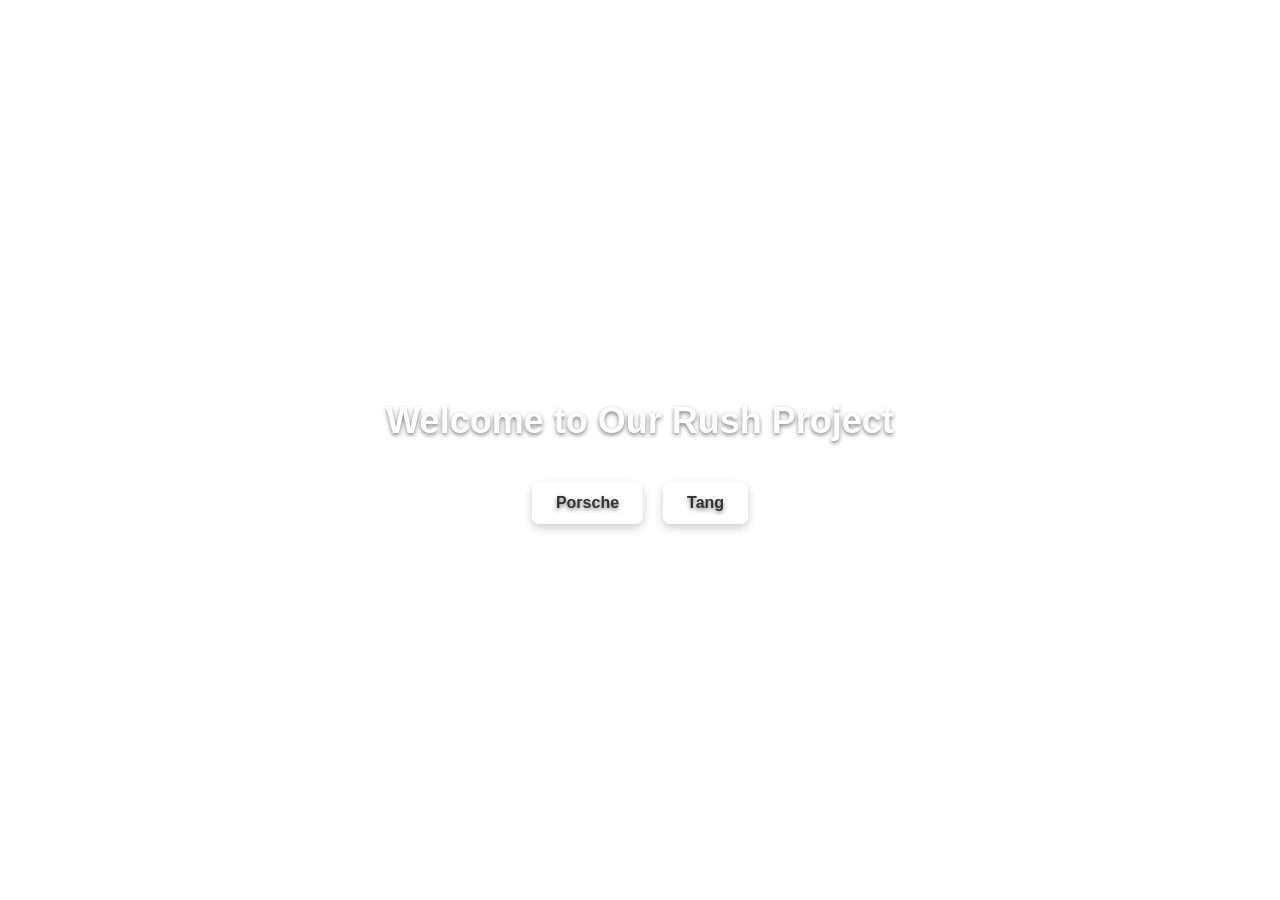
<file: project/index.html>
<!DOCTYPE html>
<html lang="th">
<head>
  <meta charset="UTF-8">
  <title>Portfolio Select</title>
  <style>
    body {
      margin: 0;
      padding: 0;
      font-family: sans-serif;
      height: 100vh;
      display: flex;
      flex-direction: column;
      align-items: center;
      justify-content: center;
      background: url("https://s3.us-west-1.wasabisys.com/ft-backgrounds/-mreflowMatt_Wolfe_beauty_78ad1ea3-acd8-4413-8d3d-9c464d050b62.jpeg") no-repeat center center/cover;
      color: #fff;
      text-shadow: 0 2px 4px rgba(0,0,0,0.5);
    }
    h1 {
      margin-bottom: 40px;
      font-size: 36px;
    }
    .container {
      display: flex;
      gap: 20px;
    }
    .card {
      padding: 12px 24px;
      background: rgba(255, 255, 255, 0.85);
      border-radius: 8px;
      box-shadow: 0 4px 10px rgba(0,0,0,0.2);
      transition: 0.3s;
    }
    .card:hover {
      transform: scale(1.05);
      background: rgba(255, 255, 255, 1);
    }
    .card a {
      text-decoration: none;
      color: #333;
      font-size: 16px;
      font-weight: bold;
    }
  </style>
</head>
<body>
  <h1>Welcome to Our Rush Project</h1>
  <div class="container">
    <div class="card"><a href="person1.html">Porsche</a></div>
    <div class="card"><a href="person2.html">Tang</a></div>
  </div>
</body>
</html>
</file>
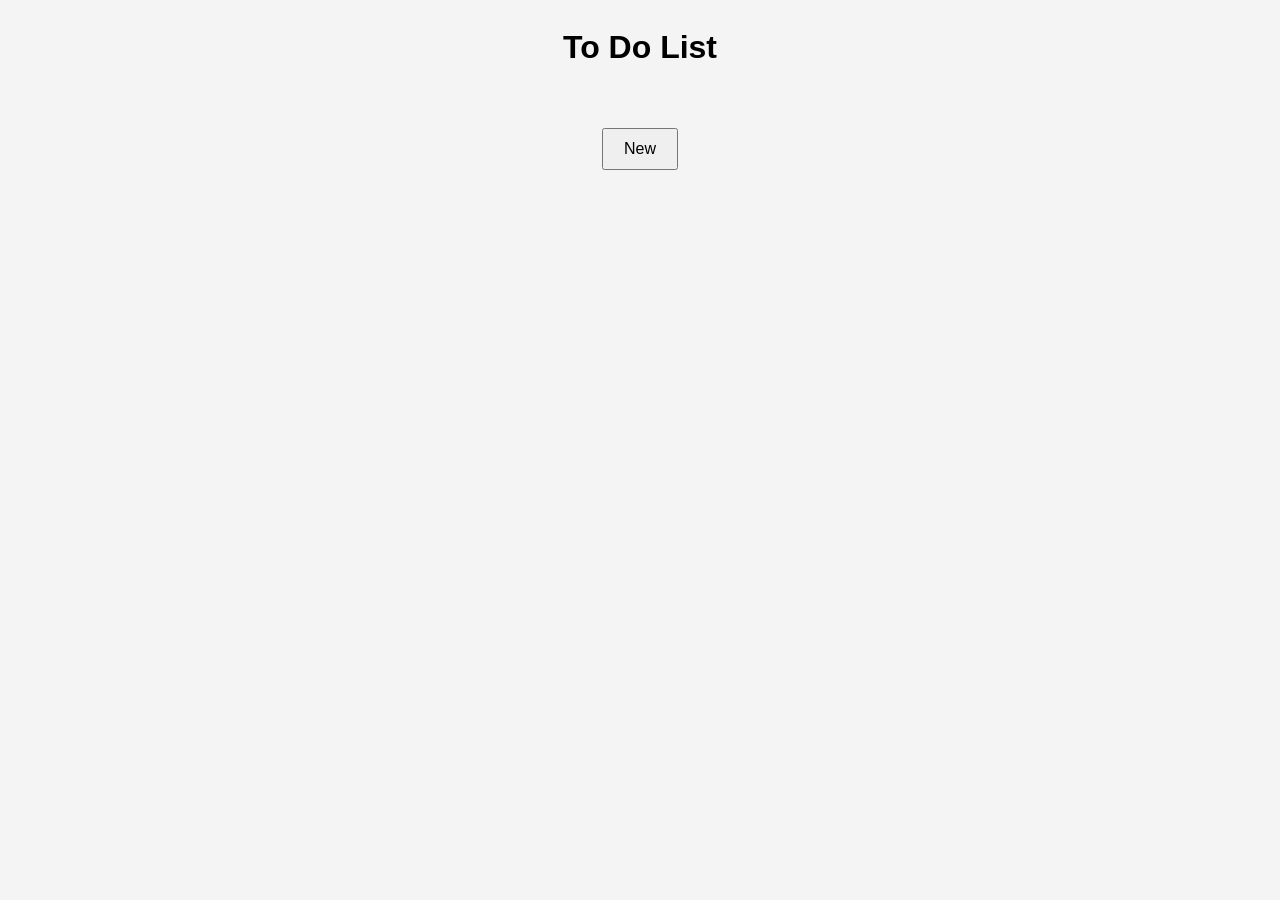
<file: cell03/ex03/index.html>
<!DOCTYPE html>
<html lang="th">
<head>
    <meta charset="UTF-8">
    <title>To Do List</title>
    <style>
        body {
            font-family: sans-serif;
            background-color: #f4f4f4;
            display: flex;
            flex-direction: column;
            align-items: center;
        }
        #ft_list {
            width: 400px;
            margin-top: 20px;
        }
        .todo-item {
            background-color: white;
            padding: 15px;
            border-bottom: 1px solid #ddd;
            cursor: pointer;
            transition: background-color 0.2s;
        }
        .todo-item:hover {
            background-color: #f0f0f0;
        }
        button {
            margin-top: 20px;
            padding: 10px 20px;
            font-size: 16px;
            cursor: pointer;
        }
    </style>
</head>
<body>
    <h1>To Do List</h1>
    <div id="ft_list"></div>
    <button id="newButton">New</button>
    <script src="todo.js"></script>
</body>
</html>
</file>
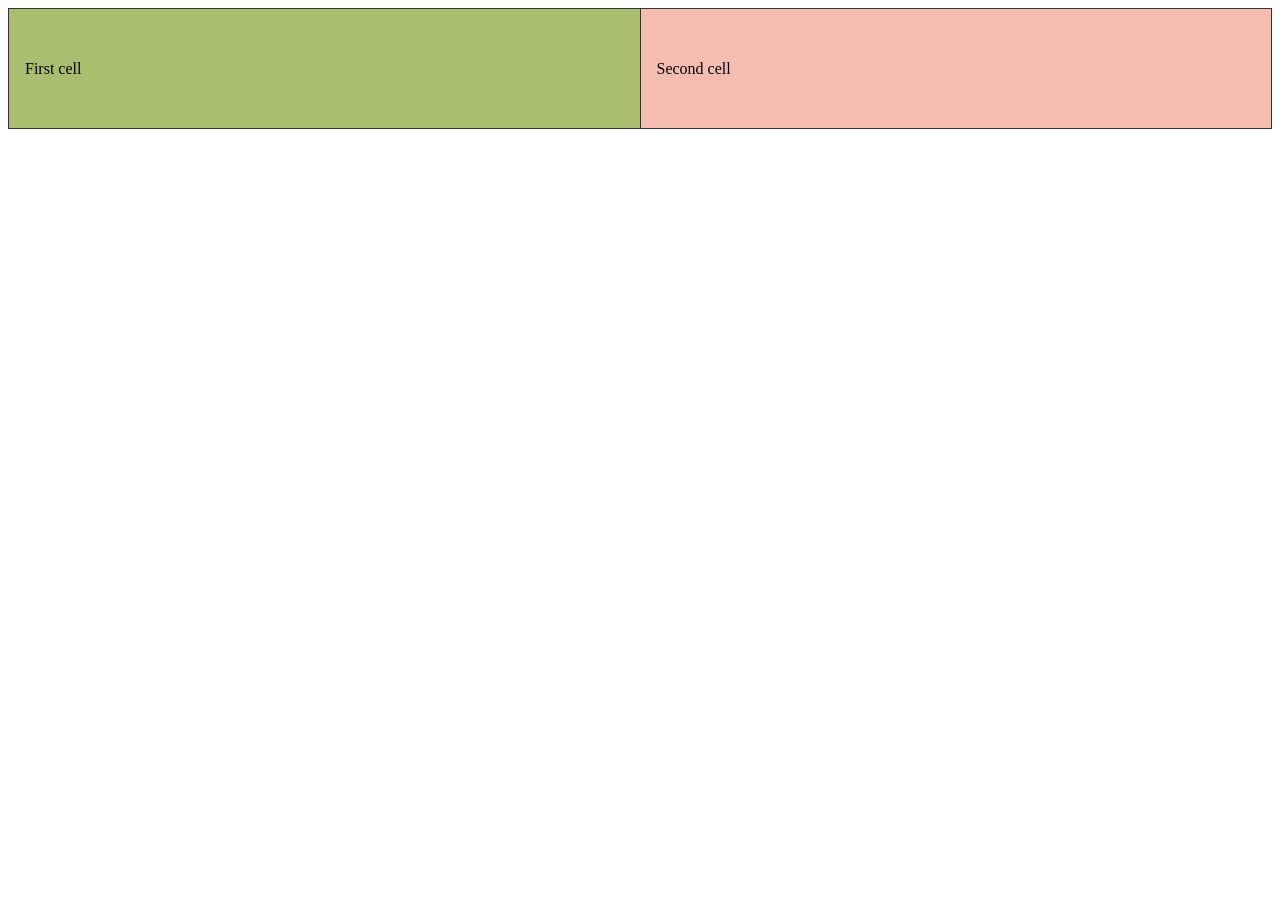
<file: cell01/ex05/tab.html>
<!DOCTYPE html>
<html>
<head>
  <meta charset="UTF-8">
  <title>Tab</title>
</head>
<body>
  <table style="width:100%; border:1px solid #333; border-collapse:collapse;">
    <tr style="height:120px;">
      <td style="width:50%; background:#a9bf6f; border:1px solid #333; padding:16px; vertical-align:middle;">
        First cell
      </td>
      <td style="width:50%; background:#f5bdb0; border:1px solid #333; padding:16px; vertical-align:middle;">
        Second cell
      </td>
    </tr>
  </table>
</body>
</html>
</file>
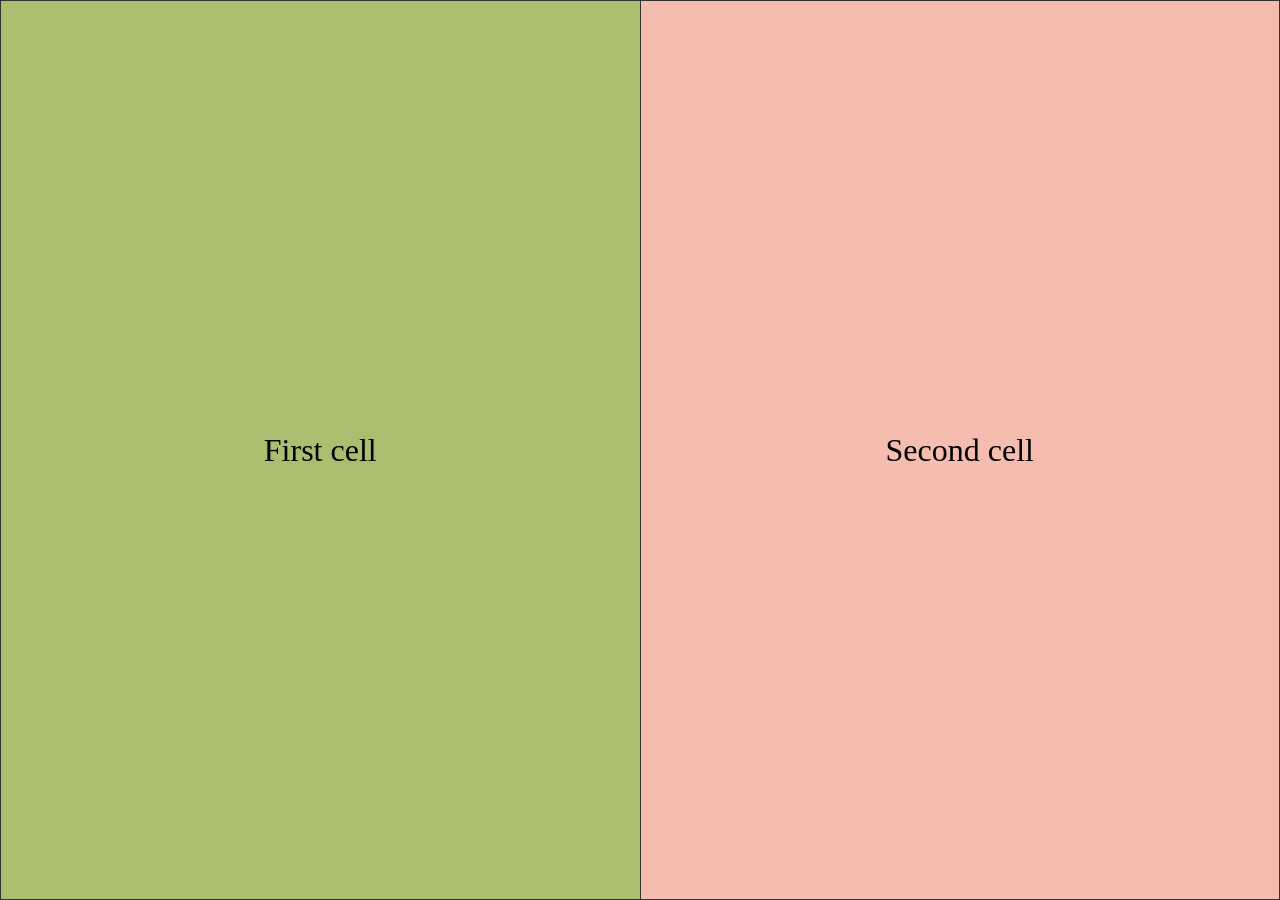
<file: cell01/ex06/responsive.html>
<!DOCTYPE html>
<html>
<head>
  <meta charset="UTF-8">
  <title>Responsive</title>
  <style>
    html, body {
      height: 100%;
      margin: 0;
    }
    table {
      width: 100%;
      height: 100%;
      border-collapse: collapse;
      table-layout: fixed;
    }
    td {
      border: 1px solid #333;
      padding: 16px;
      text-align: center;
      font-size: 2em;
    }
    .left {
      background: #a9bf6f;
    }
    .right {
      background: #f5bdb0;
    }
  </style>
</head>
<body>
  <table>
    <tr>
      <td class="left">First cell</td>
      <td class="right">Second cell</td>
    </tr>
  </table>
</body>
</html>
</file>
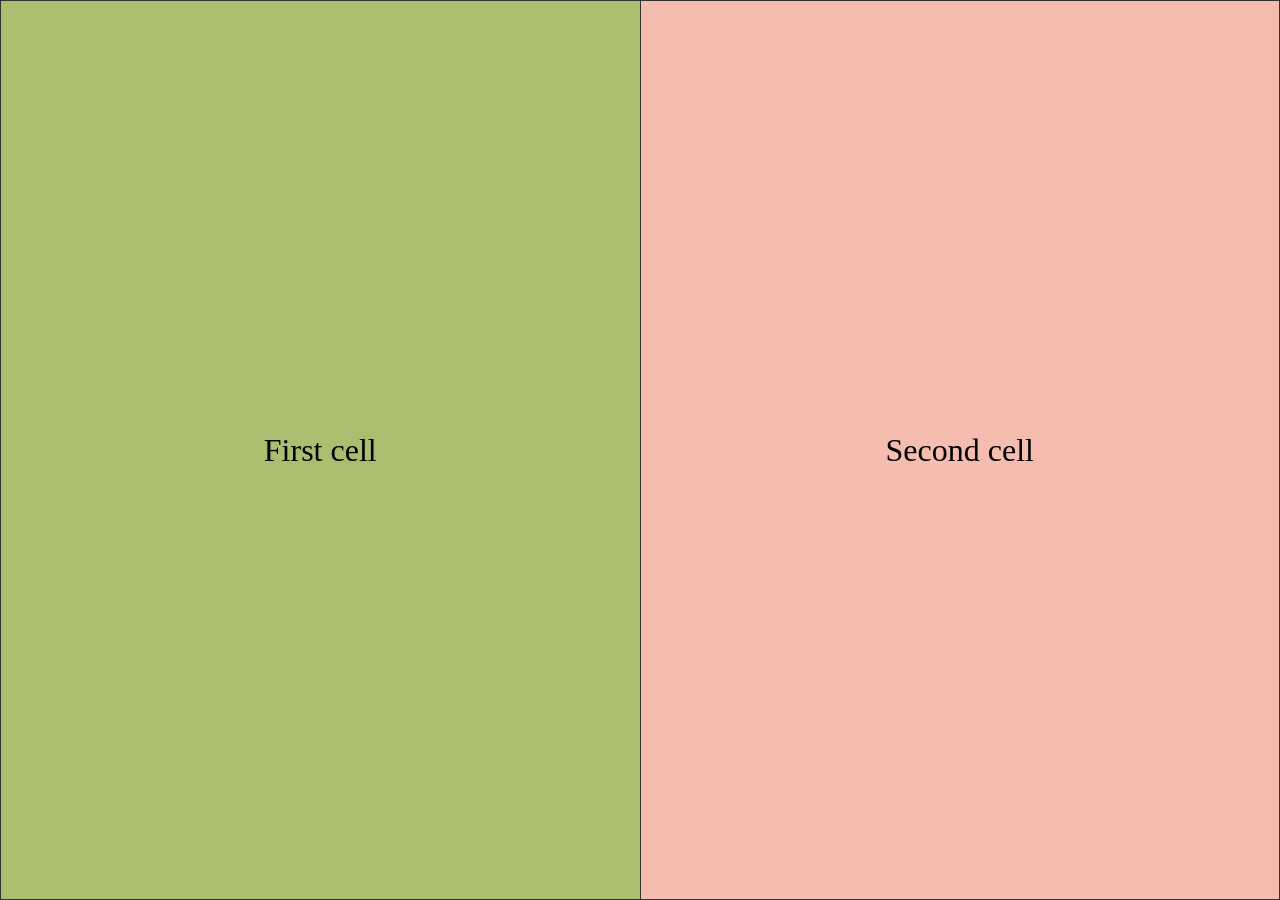
<file: cell02/ex00/responsive.html>
<!DOCTYPE html>
<html>
<head>
  <meta charset="UTF-8">
  <title>Tab</title>
  <link rel="stylesheet" href="responsive.css">
</head>
<body>
  <table>
    <tr>
      <td class="left">First cell</td>
      <td class="right">Second cell</td>
    </tr>
  </table>
</body>
</html>
</file>
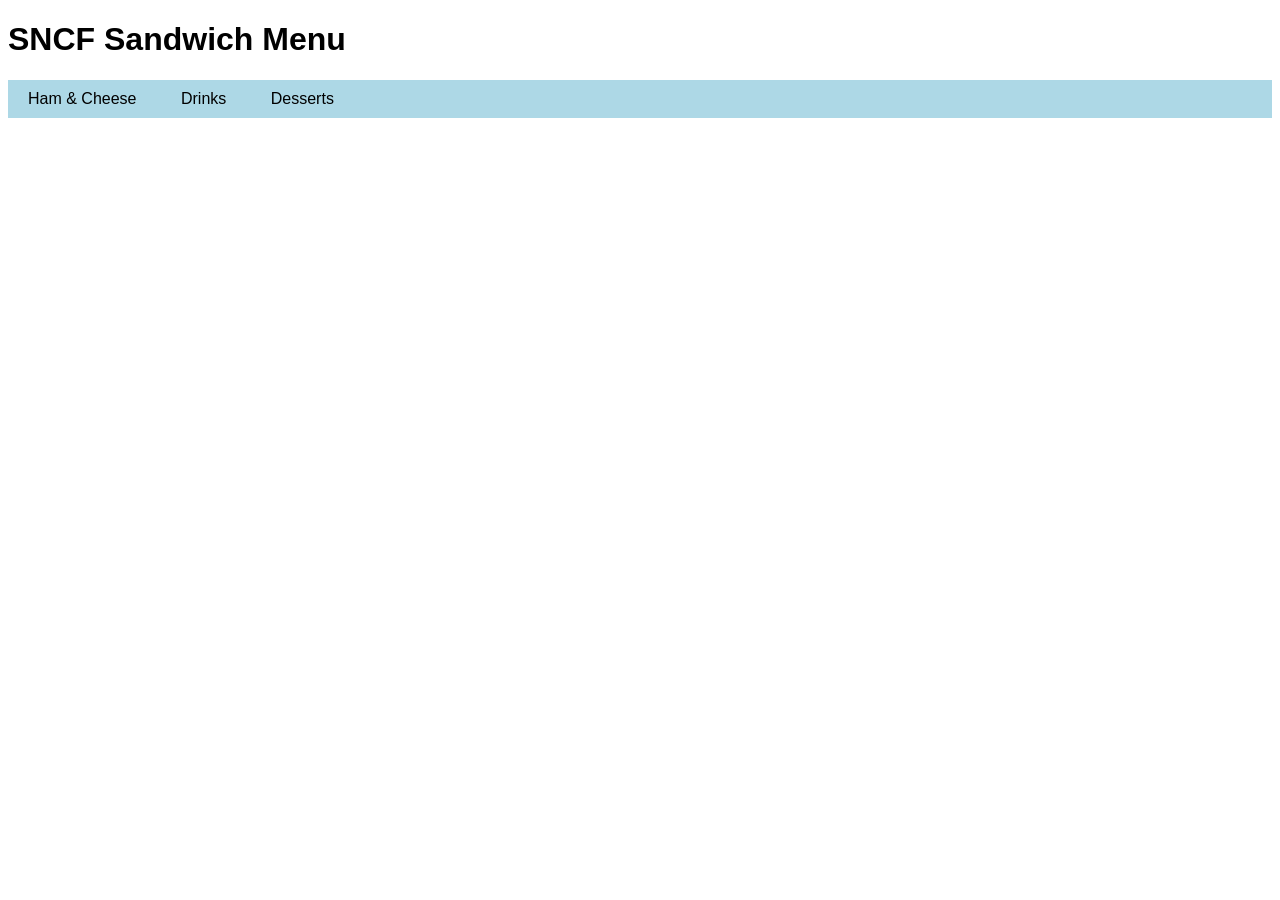
<file: cell02/ex01/menu.html>
<!DOCTYPE html>
<html lang="en">
<head>
  <meta charset="UTF-8">
  <title>Simple Menu</title>
  <link rel="stylesheet" href="menu.css">
</head>
<body>

  <h1>SNCF Sandwich Menu</h1>

  <ul class="menu">
    <li>
      Ham & Cheese
      <ul class="dropdown">
        <li>Baguette</li>
        <li>Extra Cheese</li>
        <li>Butter</li>
      </ul>
    </li>
    <li>
      Drinks
      <ul class="dropdown">
        <li>Water</li>
        <li>Coke</li>
        <li>Coffee</li>
      </ul>
    </li>
    <li>
      Desserts
      <ul class="dropdown">
        <li>Cake</li>
        <li>Chocolate</li>
        <li>Cookie</li>
      </ul>
    </li>
  </ul>

</body>
</html>
</file>
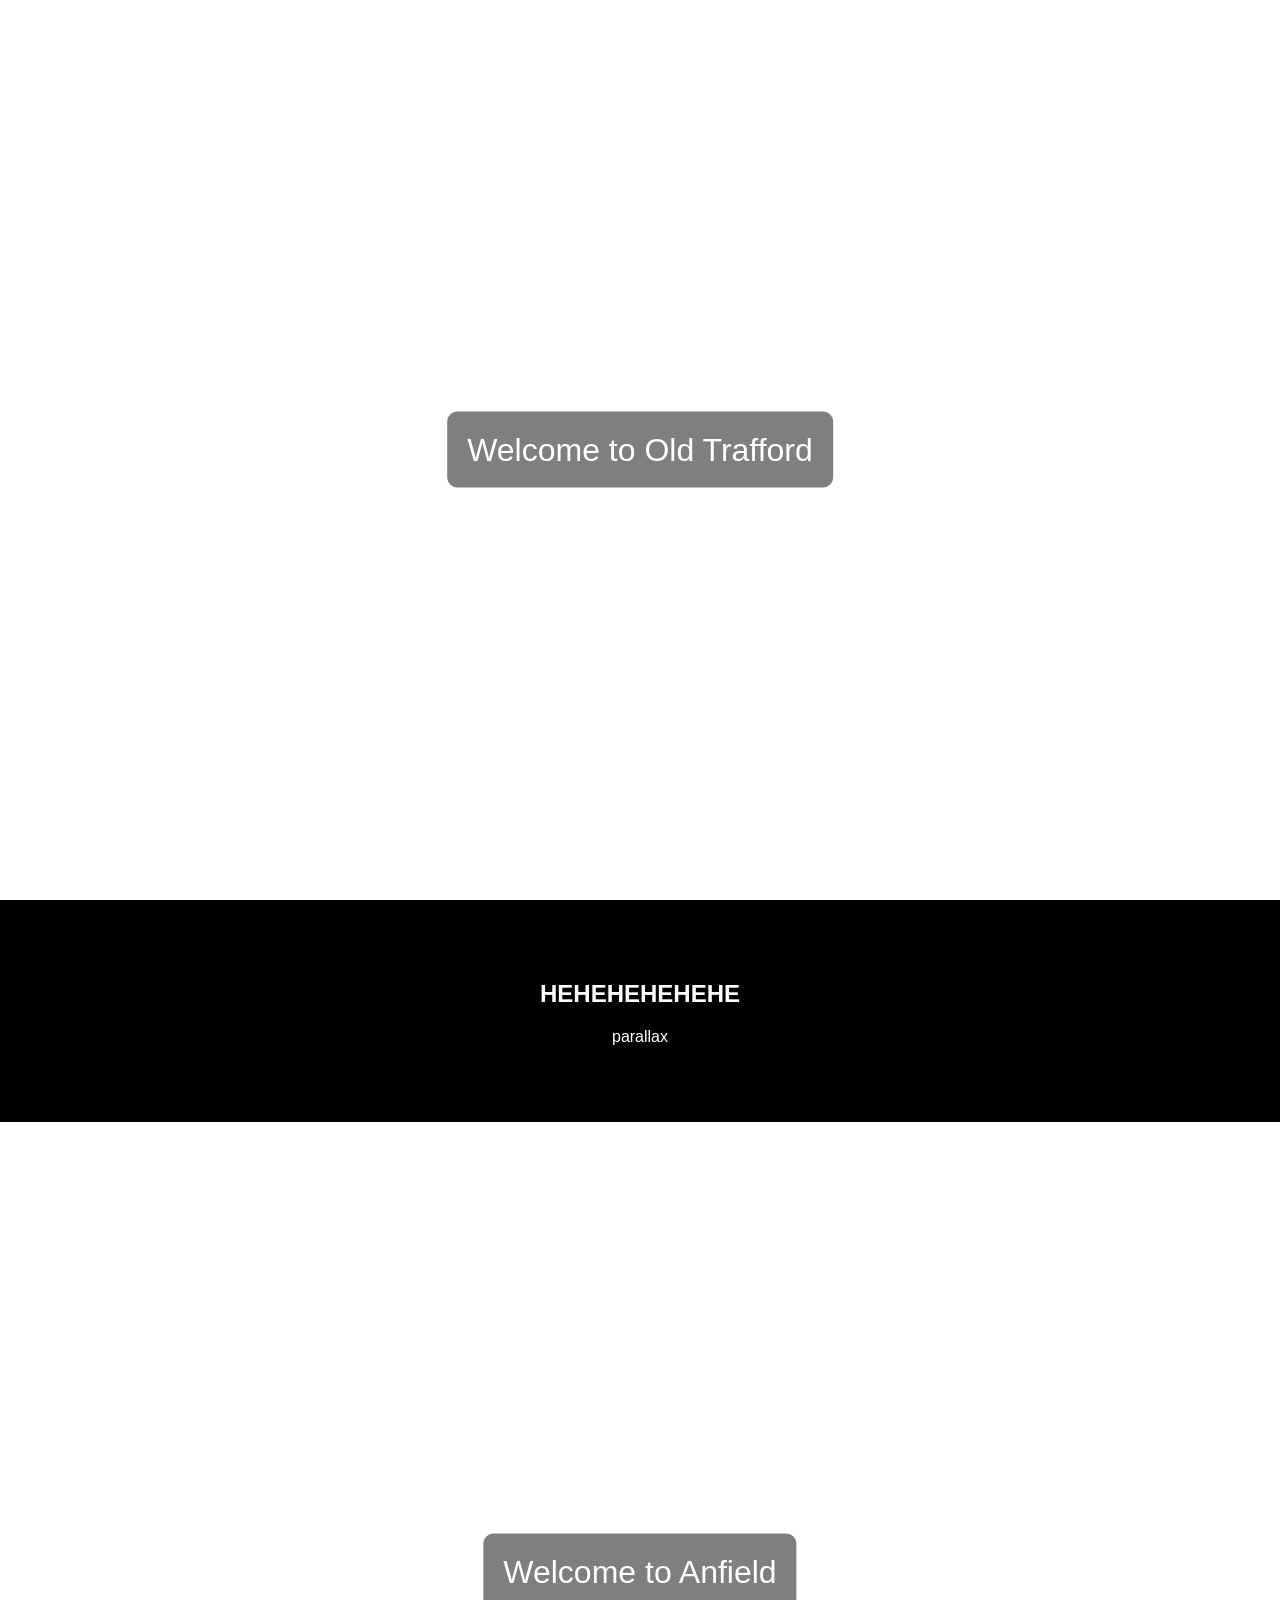
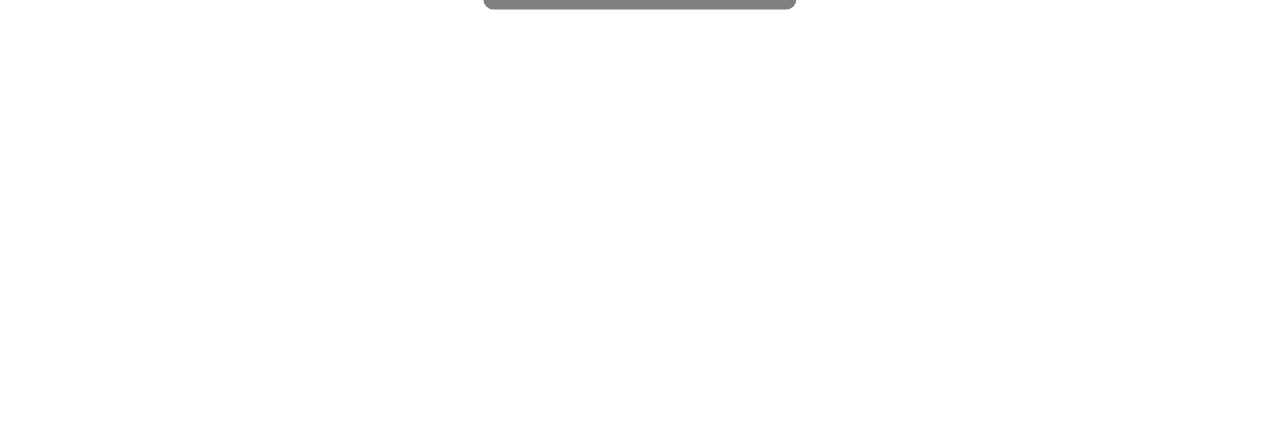
<file: cell02/ex02/parallax.html>
<!DOCTYPE html>
<html lang="en">
<head>
  <meta charset="UTF-8">
  <title>Parallax Example</title>
  <link rel="stylesheet" href="parallax.css">
</head>
<body>

  <div class="parallax bg1">
    <div class="caption">
      <span class="text">Welcome to Old Trafford</span>
    </div>
  </div>

  <div class="dark">
    <h2>HEHEHEHEHEHE</h2>
    <p>parallax</p>
  </div>

  <div class="parallax bg2">
    <div class="caption">
      <span class="text">Welcome to Anfield</span>
    </div>
  </div>

</body>
</html>
</file>
<file: cell02/ex00/responsive.css>
html, body {
  height: 100%;
  margin: 0;
}

table {
  width: 100%;
  height: 100%;
  border: 1px solid #333;
  border-collapse: collapse;
  table-layout: fixed;
}

td {
  border: 1px solid #333;
  padding: 16px;
  text-align: center;
  font-size: 2em;
}

.left {
  background: #a9bf6f;
}

.right {
  background: #f5bdb0;
}

@media (max-width: 600px) {
  table, tr, td {
    display: block;
    width: 100%;
    height: auto;
  }
  td {
    font-size: 1.5em;
  }
}
</file>
<file: cell02/ex01/menu.css>
body {
  font-family: Arial, sans-serif;
}

.menu {
  list-style: none;
  padding: 0;
  margin: 0;
  background: lightblue;
}

.menu > li {
  display: inline-block;
  position: relative;
  padding: 10px 20px;
  cursor: pointer;
}

.menu > li:hover {
  background: blue;
  color: white;
}
.dropdown {
  display: none;
  position: absolute;
  top: 100%;
  left: 0;
  background: rgb(80, 79, 79);
  list-style: none;
  padding: 0;
  margin: 0;
  border: 1px solid #000000;
}
.menu > li:hover .dropdown {
  display: block;
}

.dropdown li {
  padding: 10px;
  cursor: pointer;
}

.dropdown li:hover {
  background: lightgray;
}
</file>
<file: cell02/ex02/parallax.css>
body, html {
  height: 100%;
  margin: 0;
  font-family: Arial, sans-serif;
}

.parallax {
  height: 100vh;
  background-attachment: fixed;
  background-position: center;
  background-repeat: no-repeat;
  background-size: cover;
  position: relative;
}

.bg1 {
  background-image: url("https://wallpapercave.com/wp/wp2884287.jpg");
}

.bg2 {
  background-image: url("https://cdn.theathletic.com/app/uploads/2023/12/11093134/AR1-scaled.jpeg");
}

.caption {
  position: absolute;
  top: 50%;
  left: 50%;
  transform: translate(-50%, -50%);
  text-align: center;
}

.caption .text {
  background: rgba(0, 0, 0, 0.5);
  color: #fff;
  padding: 20px;
  font-size: 2em;
  border-radius: 10px;
}

.dark {
  padding: 60px;
  text-align: center;
  background-color: #000;
  color: #fff;
}
</file>
